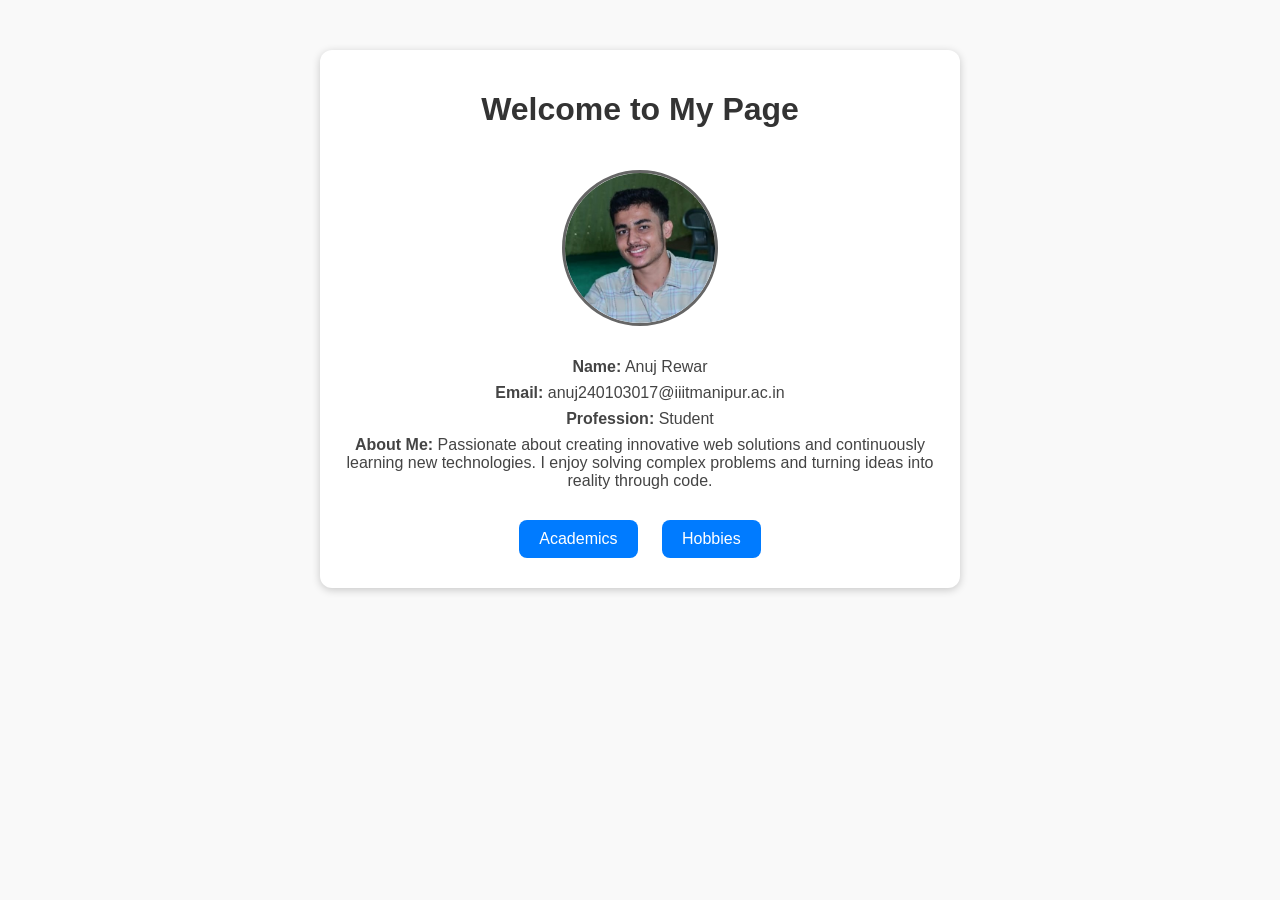
<file: index.html>
<!DOCTYPE html>
<html lang="en">
<head>
  <meta charset="UTF-8">
  <title>My Personal Page</title>
  <link rel="stylesheet" href="4.css">
</head>
<body>
  <div class="container">
    <h1>Welcome to My Page</h1>
    <img src="myphoto.jpg" alt="My Photo" class="profile-pic">

    <div class="info">
      <p><strong>Name:</strong> Anuj Rewar</p>
      <p><strong>Email:</strong> anuj240103017@iiitmanipur.ac.in</p>
      <p><strong>Profession:</strong> Student </p>
      <p><strong>About Me:</strong>  Passionate about creating innovative web solutions and continuously learning new technologies. I enjoy solving complex problems and turning ideas into reality through code. </p>
    </div>

    <div class="buttons">
      <button onclick="location.href='2.html'">Academics</button>
      <button onclick="location.href='3.html'">Hobbies</button>
    </div>
  </div>
</body>
</html>
</file>
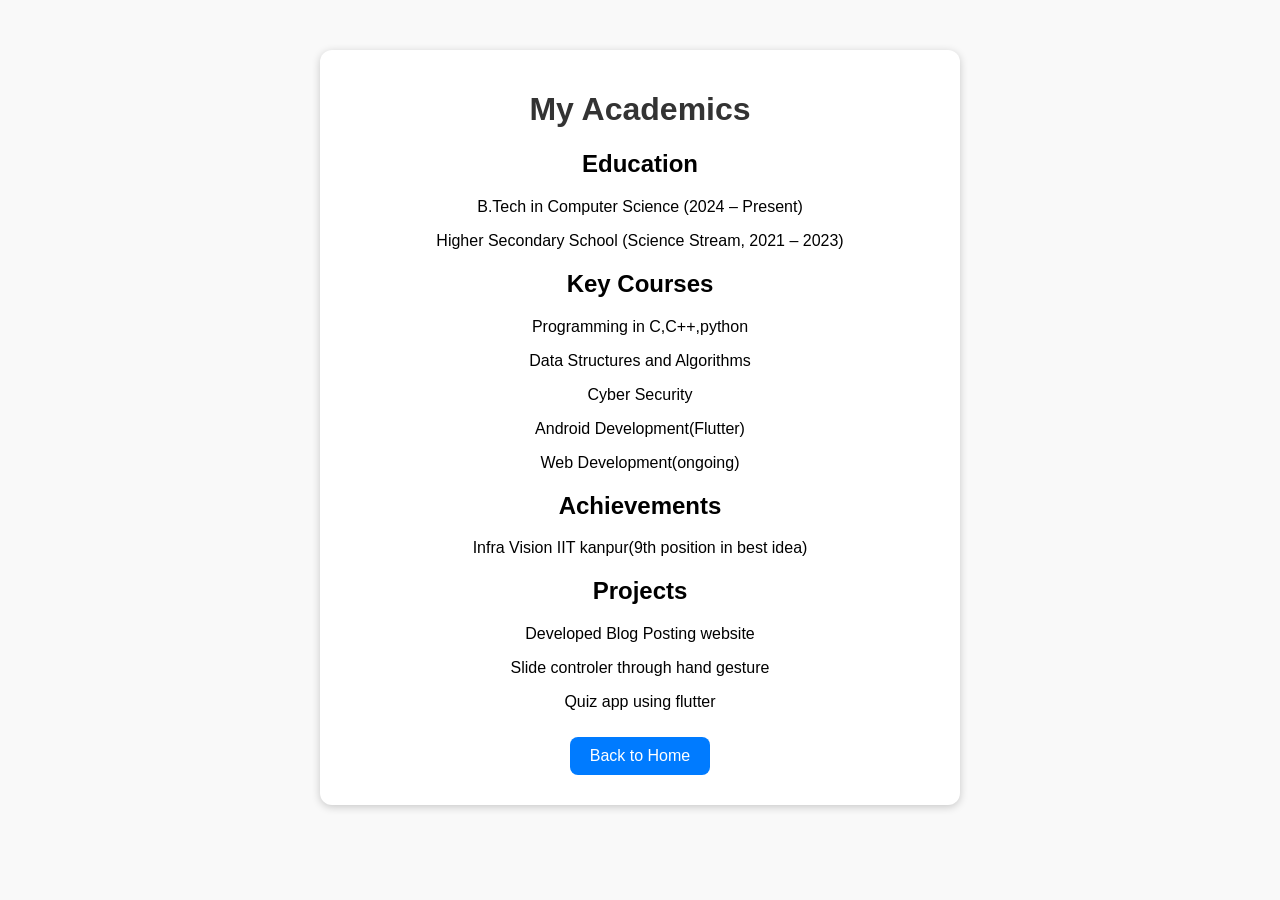
<file: 2.html>
<!DOCTYPE html>
<html lang="en">
<head>
  <meta charset="UTF-8">
  <title>My Academics</title>
  <link rel="stylesheet" href="4.css">
</head>
<body>
  <div class="container">
    <h1>My Academics</h1>
 <h2>Education</h2>

  <p>B.Tech in Computer Science (2024 – Present)</p>
  <p>Higher Secondary School (Science Stream, 2021 – 2023)</p>


<h2>Key Courses</h2>
  <p>Programming in C,C++,python</p>
  <p>Data Structures and Algorithms</p>
  <p>Cyber Security</p>
  <p>Android Development(Flutter)</p>
  <p>Web Development(ongoing)</p>


<h2>Achievements</h2>
  <p>Infra Vision IIT kanpur(9th position in best idea)</p>
  
 <h2>Projects</h2>
   <p>Developed Blog Posting website </p>
   <p>Slide controler through hand gesture </p>
   <p>Quiz app using flutter</p>

    <button onclick="location.href='index.html'">Back to Home</button>
  </div>
</body>
</html>
</file>
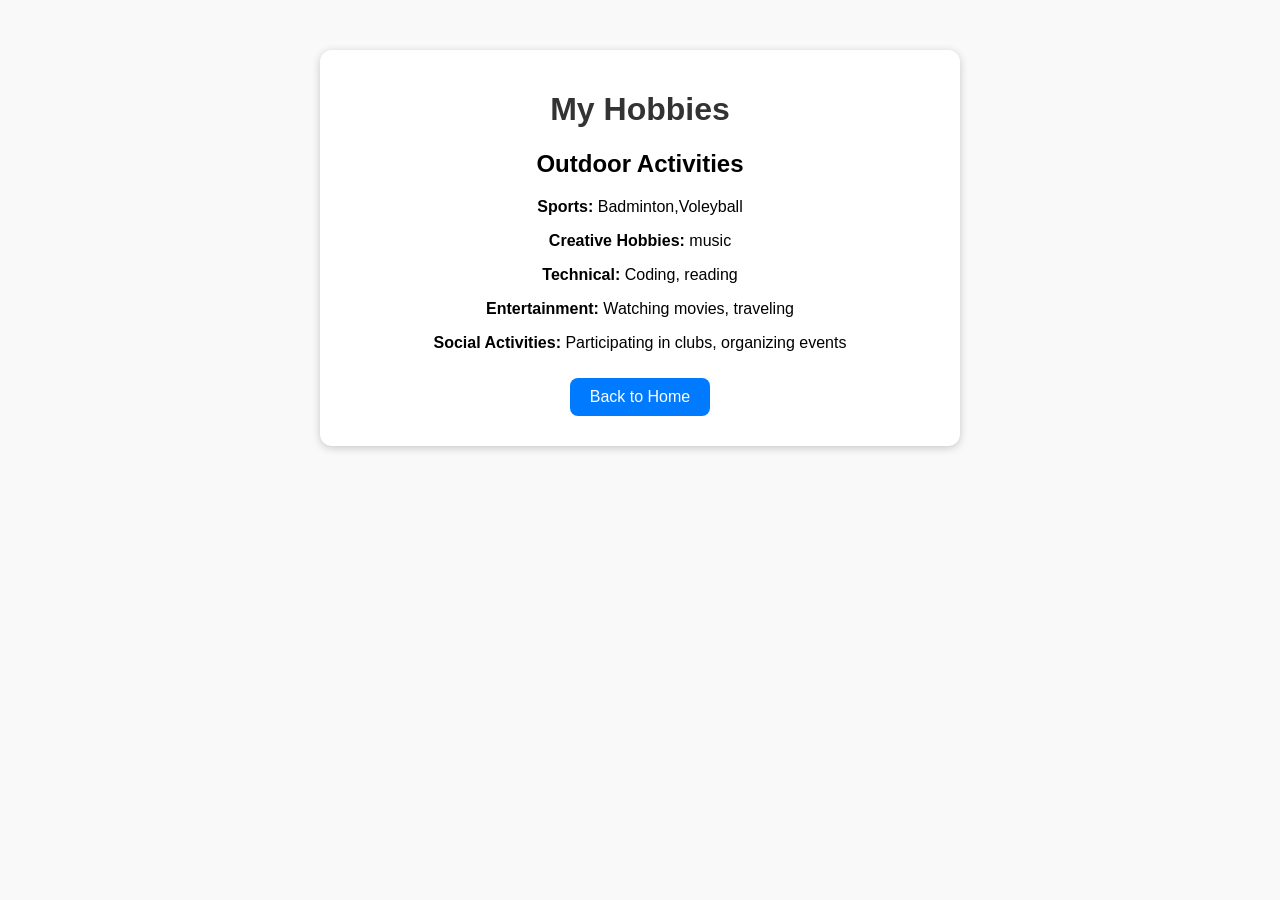
<file: 3.html>
<!DOCTYPE html>
<html lang="en">
<head>
  <meta charset="UTF-8">
  <title>My Hobbies</title>
  <link rel="stylesheet" href="4.css">
</head>
<body>
  <div class="container">
    <h1>My Hobbies</h1>
      <h2>Outdoor Activities</h2>
       <p><strong>Sports:</strong> Badminton,Voleyball</p>
       <p><strong>Creative Hobbies:</strong> music</p>
       <p><strong>Technical:</strong> Coding, reading</p>
       <p><strong>Entertainment:</strong> Watching movies, traveling</p>
       <p><strong>Social Activities:</strong> Participating in clubs, organizing events</p>
       
    <button onclick="location.href='index.html'">Back to Home</button>
  </div>
</body>
</html>
</file>
<file: 4.css>
body {
  font-family: Arial, sans-serif;
  background: #f9f9f9;
  text-align: center;
  margin: 0;
  padding: 0;
}

.container {
  margin: 50px auto;
  max-width: 600px;
  background: white;
  padding: 20px;
  border-radius: 12px;
  box-shadow: 0 2px 8px rgba(0,0,0,0.2);
}

h1 {
  color: #333;
}

.profile-pic {
  width: 150px;
  height: 150px;
  border-radius: 50%;
  margin: 20px 0;
  object-fit: cover;
  border: 3px solid #666;
}

.info p {
  margin: 8px 0;
  color: #444;
}

.buttons {
  margin-top: 20px;
}

button {
  margin: 10px;
  padding: 10px 20px;
  font-size: 16px;
  border: none;
  border-radius: 8px;
  background: #007BFF;
  color: white;
  cursor: pointer;
  transition: 0.3s;
}

button:hover {
  background: #0056b3;
}
</file>
